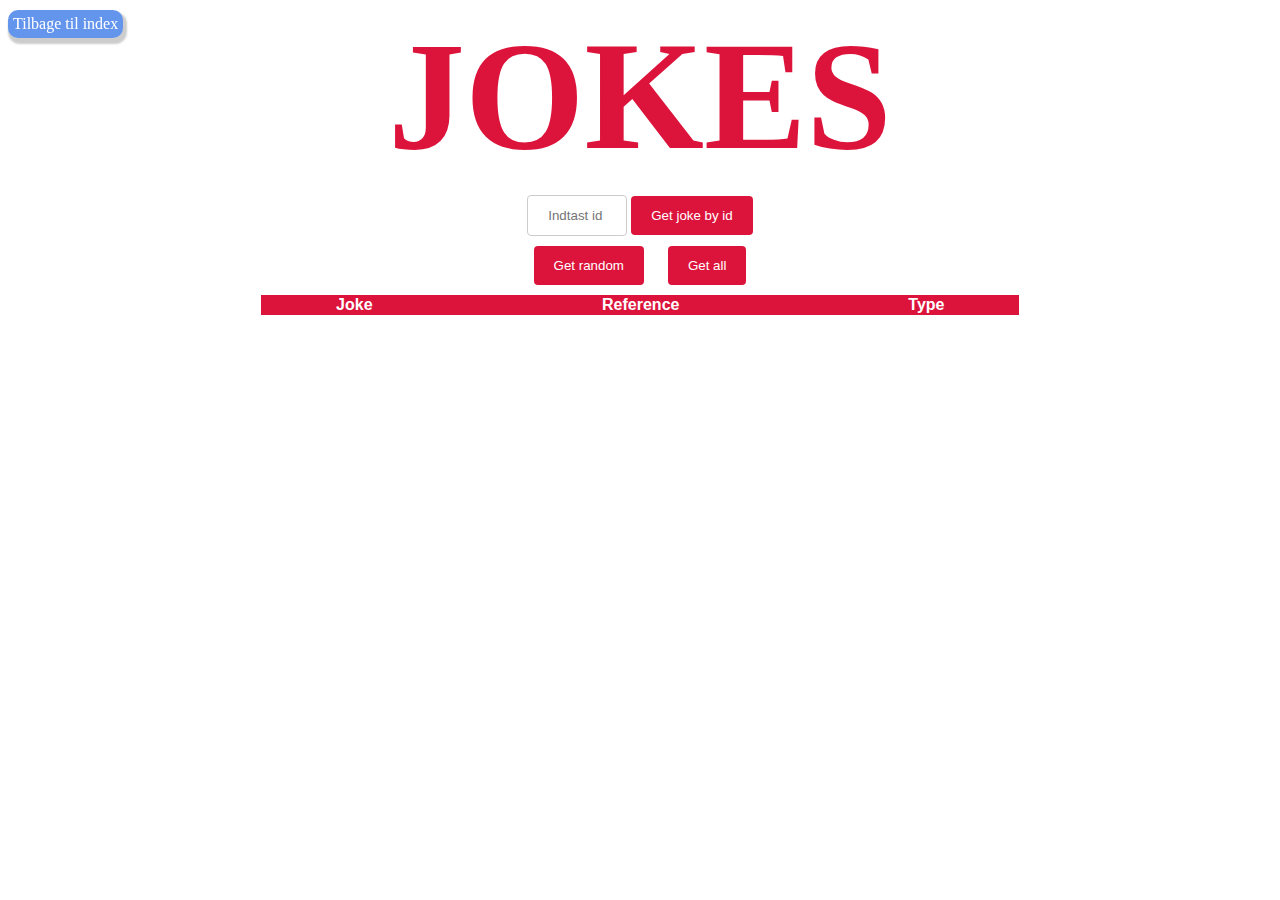
<file: src/main/webapp/jokes.html>
<!DOCTYPE html>
<!--
To change this license header, choose License Headers in Project Properties.
To change this template file, choose Tools | Templates
and open the template in the editor.
-->
<html>
    <head>
        <title>TODO supply a title</title>
        <meta charset="UTF-8">
        <meta name="viewport" content="width=device-width, initial-scale=1.0">
          <link rel="stylesheet" href="jokeCss.css">
    </head>
    <body>
                      
        <a href="index.html">Tilbage til index</a>
        <h1 id="hh">JOKES</h1>
    
              <form id="jokeForm">
     
  <input type="text" id="fid" name="fid" placeholder="Indtast id">
  <input id="id" type="submit" value="Get joke by id">
  <br>
     <input id="random" type="submit" value="Get random">
    <input id="all" type="submit" value="Get all">
  
    </form>
            
       
        <table id="tbl"><thead id="tblHead"><tr><th>Joke</th><th>Reference</th><th>Type</th><tbody id="tblbody"></tbody></table>
   
          
       
        <script src="JokeScript.js"></script>
    </body>
</html>
</file>
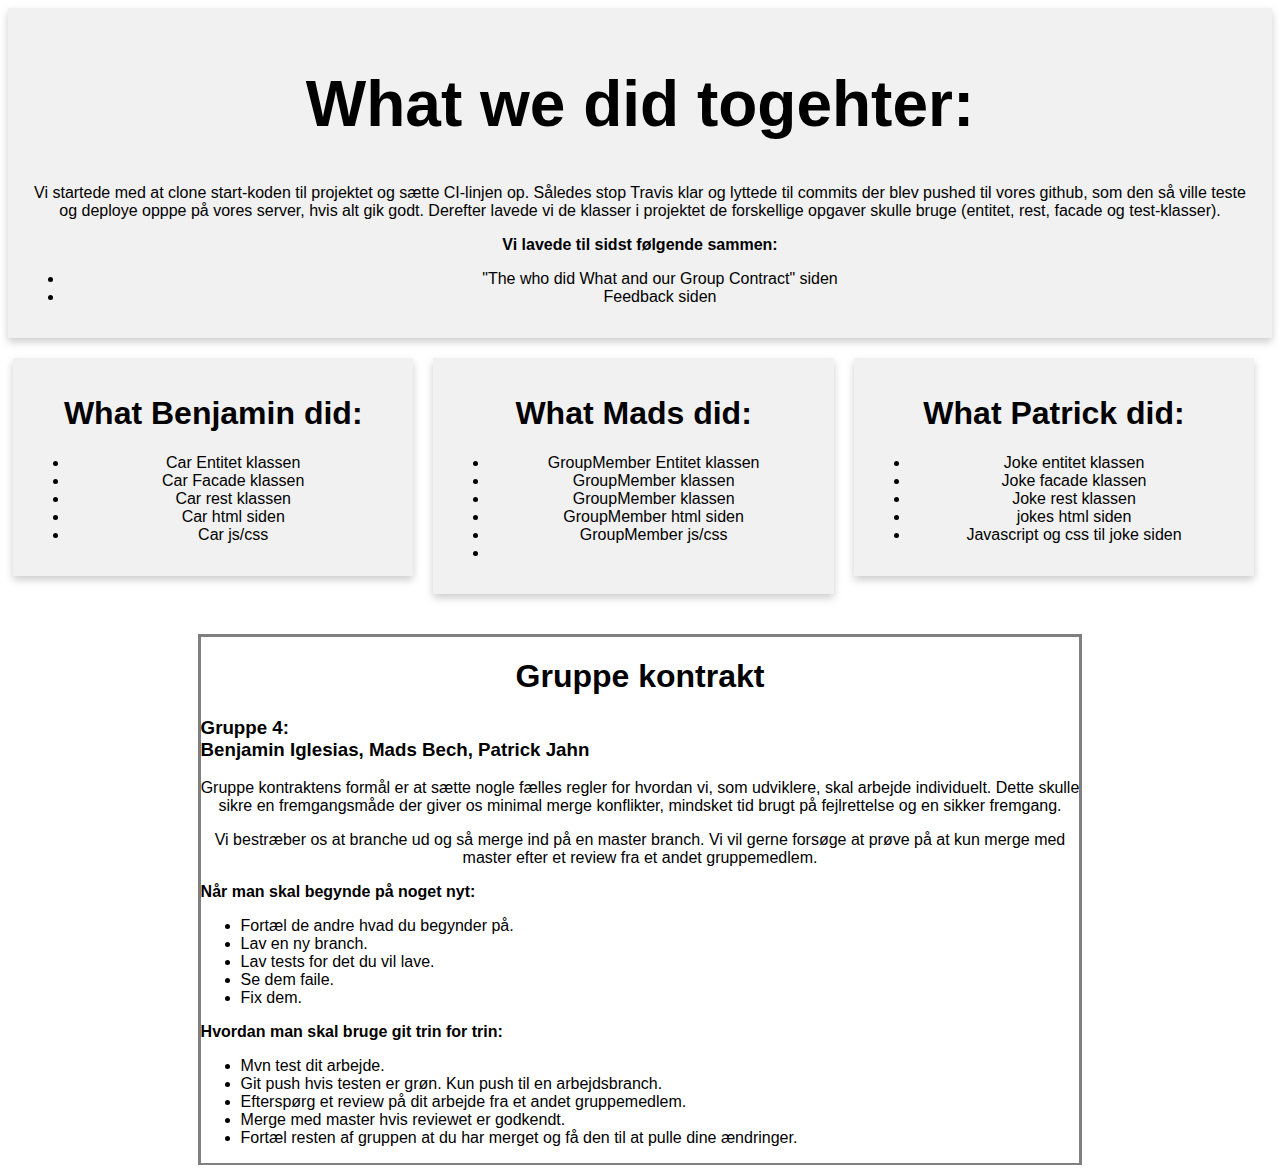
<file: src/main/webapp/WhoDidWhat.html>
<!DOCTYPE html>
<html>
    <head>
        <title>TODO supply a title</title>
        <meta charset="UTF-8">
        <meta name="viewport" content="width=device-width, initial-scale=1.0">
        <link rel="stylesheet" href="Whodidwhat.css">
    </head>

    <body>
        <div class="row2">       
            <h1 id="header1">What we did togehter: </h1> 
            
            <p> Vi startede med at clone start-koden til projektet og sætte CI-linjen op. 
                Således stop Travis klar og lyttede til commits der blev pushed til vores github, 
                som den så ville teste og deploye opppe på vores server, hvis alt gik godt. Derefter lavede vi de klasser i projektet de forskellige opgaver skulle bruge (entitet, rest, facade og test-klasser).  
            </p>  
          
                <b>Vi lavede til sidst følgende sammen:</b>   
                <ul>
                  <li>"The who did What and our Group Contract" siden</li> 
                  <li>Feedback siden </li>

                </ul>
            
            
          
        
        </div>

        <div class="row">
  <div class="column">
      <div class="card">
          <h1 class="header2">What Benjamin did: </h1>
          <ul>
              <li> Car Entitet klassen </li>
               <li> Car Facade klassen </li>
                 <li> Car rest klassen </li>
                   <li> Car html siden</li>
                    <li> Car js/css</li>
        
          </ul>
          
      </div>
  </div>
  <div class="column">
      <div class="card">
           <h1 class="header2">What Mads did: </h1>
            <ul>
                <li> GroupMember Entitet klassen </li>
               <li> GroupMember klassen </li>
                 <li> GroupMember klassen </li>
                   <li> GroupMember html siden</li>
                    <li> GroupMember js/css</li>
                
              <li></li>
          </ul>
          
      </div>
  </div>
  <div class="column">
      <div class="card">
                 <h1 class="header2">What Patrick did: </h1>
                  <ul>
              <li> Joke entitet klassen </li>
               <li> Joke facade klassen </li>
                 <li> Joke rest klassen </li>
                   <li> jokes html siden</li>
                    <li> Javascript og css til joke siden</li>
          </ul>
          
      </div>
  </div>

</div>
                
        <div id="contract">
            <h1 style="text-align: center;">Gruppe kontrakt</h1>
            <h3> <b>Gruppe 4:</b> 
                  <br>
                 Benjamin Iglesias, Mads Bech, Patrick Jahn
              </h3>
            
            <p style="text-align: center">
                Gruppe kontraktens formål er at sætte nogle fælles regler for hvordan  
                vi, som udviklere, skal arbejde individuelt. Dette skulle sikre en fremgangsmåde der giver os minimal merge konflikter, mindsket tid brugt på fejlrettelse og en sikker fremgang. 
                
            </p>
            
            <p style="text-align: center">Vi bestræber os at branche ud og så merge ind på en master branch. Vi vil gerne forsøge at prøve på at kun merge med master efter et review fra et andet gruppemedlem. 
</p>
            
<b>Når man skal begynde på noget nyt: </b> <br>
<ul>
    <li> Fortæl de andre hvad du begynder på.  </li>
       <li>Lav en ny branch.</li>
       <li>Lav tests for det du vil lave. </li>
       <li>Se dem faile.  </li>
       <li>Fix dem. </li>
</ul>


<b>Hvordan man skal bruge git trin for trin: </b> <br>
<ul>
    <li> Mvn test dit arbejde. </li>
       <li>Git push hvis testen er grøn. Kun push til en arbejdsbranch.</li>
       <li>Efterspørg et review på dit arbejde fra et andet gruppemedlem.</li>
       <li>Merge med master hvis reviewet er godkendt.</li>
       <li>Fortæl resten af gruppen at du har merget og få den til at pulle dine ændringer.</li>
</ul>
        </div>                
                       
      
    </body>
</html>
</file>
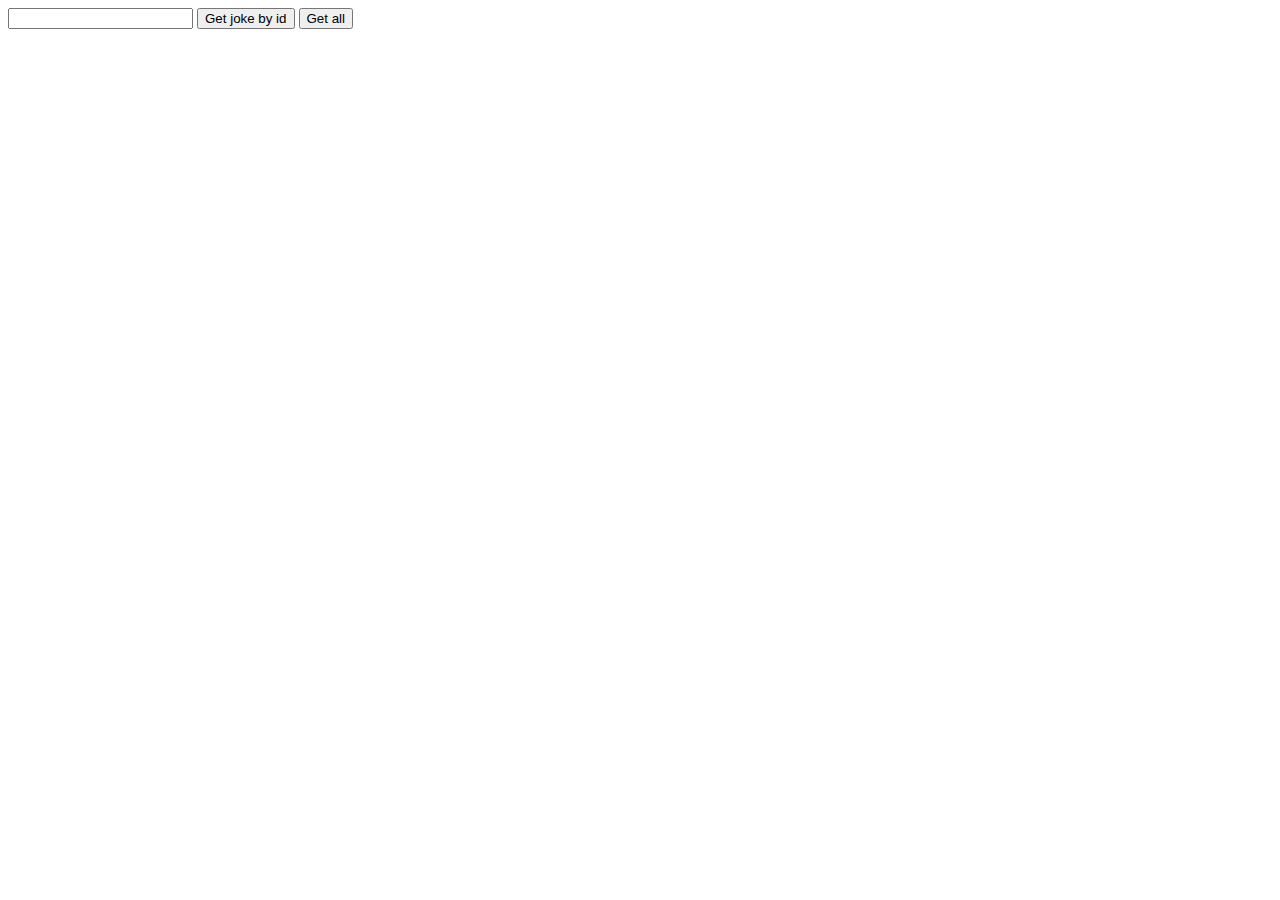
<file: src/main/webapp/WEB-INF/jokes.html>
<!DOCTYPE html>
<!--
To change this license header, choose License Headers in Project Properties.
To change this template file, choose Tools | Templates
and open the template in the editor.
-->
<html>
    <head>
        <title>TODO supply a title</title>
        <meta charset="UTF-8">
        <meta name="viewport" content="width=device-width, initial-scale=1.0">
    </head>
    <body>
       
            
              <form id="jokeForm">
  <input type="text" id="fid" name="fid">
  <input id="id" type="submit" value="Get joke by id">
    <input id="all" type="submit" value="Get all">
    </form>
            
         <div id="tbl">
        </div>
        
        <script src="JokeScript.js"></script>
    </body>
</html>
</file>
<file: src/main/webapp/jokeCss.css>
/*
To change this license header, choose License Headers in Project Properties.
To change this template file, choose Tools | Templates
and open the template in the editor.
*/
/* 
    Created on : Sep 16, 2020, 1:57:13 PM
    Author     : Patrick
*/

h1{
    font-size: 12vw;
    margin-top: 0;
 text-align: center;
 color: Crimson;
 margin-bottom: 10px;
 -webkit-animation-duration: 1s;
            animation-duration: 1s; 
            -webkit-animation-fill-mode: both; 
            animation-fill-mode: both; 
}

a{
    box-shadow: 2px 4px 2px 2px rgba(0,0,0,0.2);
    display: inline-block;
    position: fixed;
    top: 10px;
    color: white;
    padding: 5px;
    background-color: cornflowerblue;
    text-decoration: none;
    border-radius: 10px;
}

#tbl{
    margin-left: auto;
    margin-right: auto;
      font-family: "Trebuchet MS", Arial, Helvetica, sans-serif;
  border-collapse: collapse;
  width: 60%;

}
#tblHead{
    background-color: crimson;
      
}

#tbl tr:nth-child(even){background-color: #FED4D4;}
#tbl td {
    text-align: center;
  border: 1px solid #FED4D4;
  padding: 8px;
}
#tblHead tr{
    color: white;
}

#jokeForm{
  text-align: center;
}
#random, #all{
    margin: 10px;
}
input[type=submit] {
  background-color: crimson;
  color: white;
  padding: 12px 20px;
  border: none;
  border-radius: 4px;
  cursor: pointer;

}

input[type=submit]:hover {
    background-color: coral;

}
input[type=text], select {
    
  width: 100px;
  padding: 12px 20px;
  margin-top: 0px;
  display: inline-block;
  border: 1px solid #ccc;
  border-radius: 4px;
  box-sizing: border-box;
  
}






@-webkit-keyframes bounce { 
            0%, 20%, 50%, 80%, 100% {-webkit-transform: translateY(0);} 
            40% {-webkit-transform: translateY(-30px);} 
            60% {-webkit-transform: translateY(-15px);} 
         } 
         
         @keyframes bounce { 
            0%, 20%, 50%, 80%, 100% {transform: translateY(0);} 
            40% {transform: translateY(-30px);} 
            60% {transform: translateY(-15px);} 
         }
         
         .bounce { 
            -webkit-animation-name: bounce; 
            animation-name: bounce; 
         }
</file>
<file: src/main/webapp/Whodidwhat.css>
/*
To change this license header, choose License Headers in Project Properties.
To change this template file, choose Tools | Templates
and open the template in the editor.
*/
/* 
    Created on : Sep 18, 2020, 1:44:00 PM
    Author     : Patrick
*/

* {
  box-sizing: border-box;
}

body {
  font-family: Arial, Helvetica, sans-serif;
}


#header1{
    font-size: 5vw;
}

.header2{
    font-size:2.5vw;
}

.row2{
    float: left;
  width: 100%;
  padding: 0 10px;
  box-shadow: 0 4px 8px 0 rgba(0, 0, 0, 0.2); /* this adds the "card" effect */
  padding: 16px;
  text-align: center;
  background-color: #f1f1f1;
  margin-bottom: 20px;
}
/* Float four columns side by side */
.column {
  float: left;
  width: 33%;
  padding: 0 10px;
}

/* Remove extra left and right margins, due to padding in columns */
.row {margin: 0 -5px;}

/* Clear floats after the columns */
.row:after {
  content: "";
  display: table;
  clear: both;
}

/* Style the counter cards */
.card {
  box-shadow: 0 4px 8px 0 rgba(0, 0, 0, 0.2); /* this adds the "card" effect */
  padding: 16px;
  text-align: center;
  background-color: #f1f1f1;
}

/* Responsive columns - one column layout (vertical) on small screens */
@media screen and (max-width: 600px) {
  .column {
    width: 100%;
    display: block;
    margin-bottom: 20px;
    font: 3vw;
  }
}

#contract{
    margin-left: auto;
    margin-right: auto;
    margin-top: 40px;
    width: 70%;
    border-bottom-width: 2px;
    border-style: solid ;
    border-color: grey;
}
</file>
